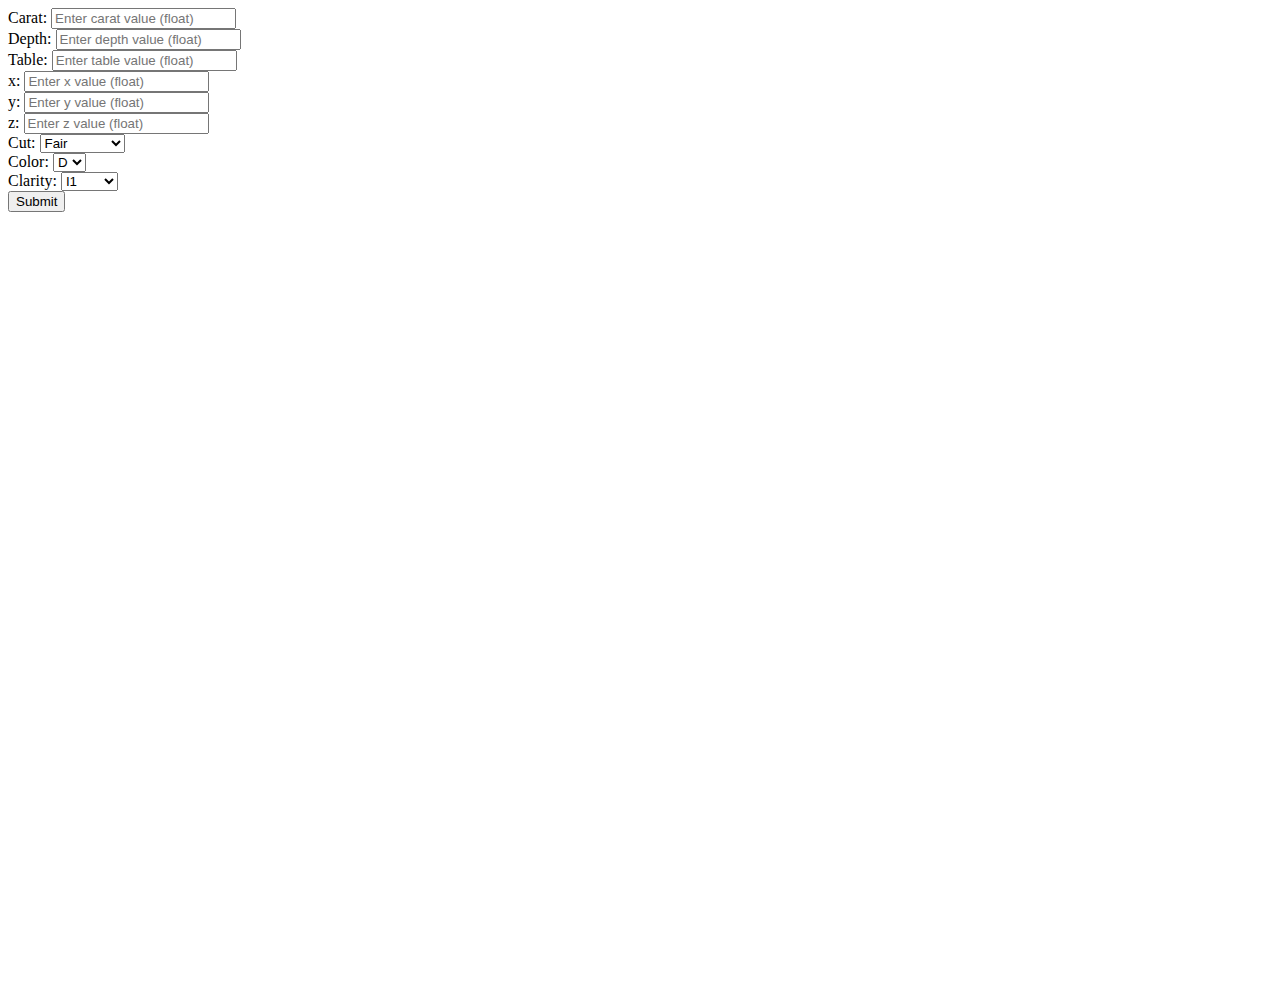
<file: templates/form.html>
<html>
<body>

  <style>
    body {
      background-image: url("https://images.unsplash.com/photo-1600119612651-0db31b3a7baa?ixlib=rb-4.0.3&ixid=M3wxMjA3fDB8MHxwaG90by1wYWdlfHx8fGVufDB8fHx8fA%3D%3D&auto=format&fit=crop&w=870&q=80");
      background-repeat: no-repeat;
      height: 110%;

/* Center and scale the image nicely */
background-position: center;
background-repeat: no-repeat;
background-size: cover;
    }


.form-center form {
position: absolute;
top: 50%;
left: 50%;
transform: translate(-50%,-50%);
}

.label {
color: white;
padding: 8px;
font-family: Arial;}
.success {background-color: #3b0aec;} /* Green */


.button {
padding: 10px 20px;
font-size: 24px;
text-align: center;
cursor: pointer;
outline: none;
color: #fff;
background-color: #d31f1f;
border: none;
border-radius: 15px;
box-shadow: 0 5px #999;
}

.button:hover {background-color: #10216b}

.button:active {
background-color: #8e3e3e;
box-shadow: 0 5px #666;
transform: translateY(4px);
}


.info {
width: 320px;
padding: 10px;
/* border: 5px solid rgb(233, 131, 247); */
margin: 0;
position: absolute;
width:100%;

/* top: 55%;
left: 80%;
transform: translate(-50%,-50%);  */
}

h1 {
/* text-decoration-line: underline;
text-decoration-color: green;   */
text-shadow: 2px 2px 5px rgb(100, 83, 46);
}

a{
color: #10216b;
}

/* For mobile phones: */
[class*="col-"] {
width: 100%;
}

@media only screen and (min-width: 600px) {
/* For tablets: */
.col-s-1 {width: 8.33%;}
.col-s-2 {width: 16.66%;}
.col-s-3 {width: 25%;}
.col-s-4 {width: 33.33%;}
.col-s-5 {width: 41.66%;}
.col-s-6 {width: 50%;}
.col-s-7 {width: 58.33%;}
.col-s-8 {width: 66.66%;}
.col-s-9 {width: 75%;}
.col-s-10 {width: 83.33%;}
.col-s-11 {width: 91.66%;}
.col-s-12 {width: 100%;}
}
@media only screen and (min-width: 768px) {
/* For desktop: */
.col-1 {width: 8.33%;}
.col-2 {width: 16.66%;}
.col-3 {width: 25%;}
.col-4 {width: 33.33%;}
.col-5 {width: 41.66%;}
.col-6 {width: 50%;}
.col-7 {width: 58.33%;}
.col-8 {width: 66.66%;}
.col-9 {width: 75%;}
.col-10 {width: 83.33%;}
.col-11 {width: 91.66%;}
.col-12 {width: 100%;}
}









  </style>

<form action="{{url_for('predict_datapoint')}}" method="POST">
    <div class="form-group">
        <label for="carat">Carat:</label>
        <input type="text" id="carat" name="carat" placeholder="Enter carat value (float)">
    </div>

    <div class="form-group">
        <label for="depth">Depth:</label>
        <input type="text" id="depth" name="depth" placeholder="Enter depth value (float)">
    </div>

    <div class="form-group">  
        <label for="table">Table:</label>
        <input type="text" id="table" name="table" placeholder="Enter table value (float)">
    </div>
    
    <div class="form-group">
        <label for="x">x:</label>
        <input type="text" id="x" name="x" placeholder="Enter x value (float)">
    </div>
  
    <div class="form-group">
        <label for="y">y:</label>
        <input type="text" id="y" name="y" placeholder="Enter y value (float)">
    </div>
  
    <div class="form-group">
        <label for="z">z:</label>
        <input type="text" id="z" name="z" placeholder="Enter z value (float)">
    </div>         
  
<div class="form-group">
  <label for="cut">Cut:</label>
  <select id="cut" name="cut">
    <option value="Fair">Fair</option>
    <option value="Good">Good</option>
    <option value="Very Good">Very Good</option>
    <option value="Premium">Premium</option>
    <option value="Ideal">Ideal</option>
  </select>
</div>
  
<div class="form-group">
  <label for="color">Color:</label>
  <select id="color" name="color">
    <option value="D">D</option>
    <option value="E">E</option>
    <option value="F">F</option>
    <option value="G">G</option>
    <option value="H">H</option>
    <option value="I">I</option>
    <option value="J">J</option>
  </select>
</div>

<div class="form-group">
  <label for="clarity">Clarity:</label>
  <select id="clarity" name="clarity">
    <option value="I1">I1</option>
    <option value="SI2">SI2</option>
    <option value="SI1">SI1</option>
    <option value="VS2">VS2</option>
    <option value="VS1">VS1</option>
    <option value="VVS2">VVS2</option>
    <option value="VVS1">VVS1</option>
    <option value="IF">IF</option>
  </select>
</div>

<div style="clear:both;"></div>
  <input type="submit" value="Submit">
</form>
</body>
</html>
</file>
